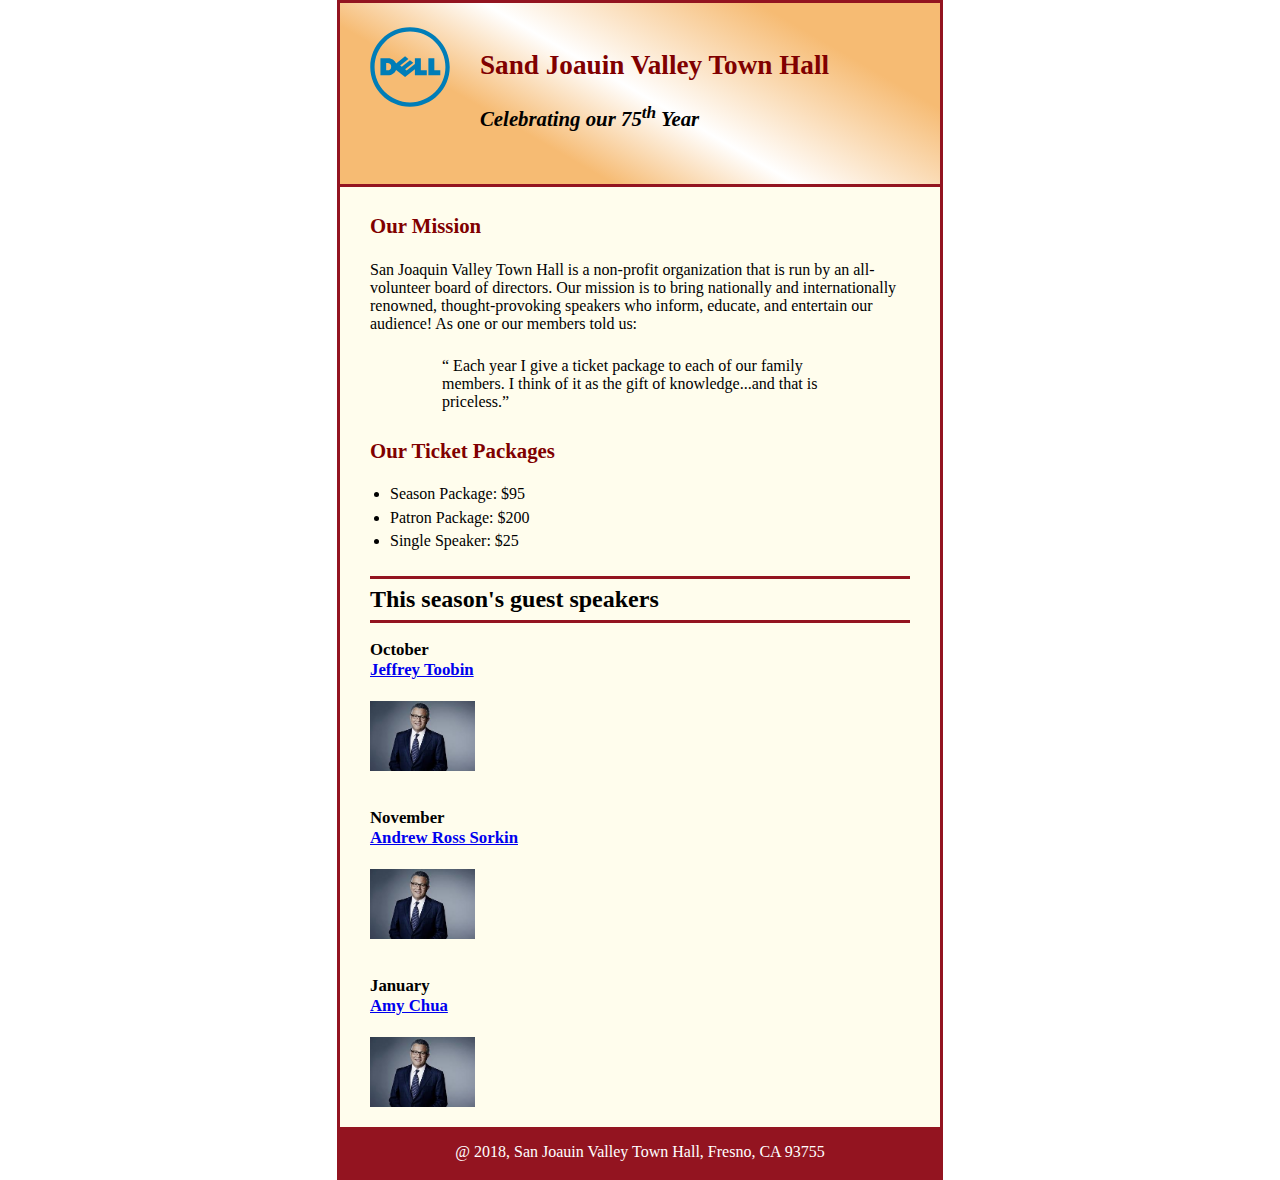
<file: SECTION5/html/index.html>
<!DOCTYPE html>
<html lang="en">
<head>
	<meta charset="UTF-8">
	<title>section 5</title>
	<meta name="description" content="exercises section 5">
	<meta name="keywords" content="frontend">
	<link rel="stylesheet" href="../css/main.css">
</head>
<body>
	<header>
		<img src="../img/Dell_Logo.svg" alt="this is logo image" style="height: 80px">
		<h2>Sand Joauin Valley Town Hall</h2>
		<h3>Celebrating our 75<sup>th</sup> Year</h3>
	</header>
	<main>
		<article>
			<h2>Our Mission</h2>
			<p>San Joaquin Valley Town Hall is a non-profit organization that is run by an all-volunteer board of directors. Our mission is to bring nationally and internationally renowned, thought-provoking speakers who inform, educate, and entertain our audience! As one or our members told us: </p>
			<blockquote>
				&ldquo; Each year I give a ticket package to each of our family members. I think of it as the gift of knowledge...and that is priceless.&rdquo;
			</blockquote>
		</article>
		<article>
			<h2>Our Ticket Packages</h2>
			<ul>
				<li>Season Package: $95</li>
				<li>Patron Package: $200</li>
				<li>Single Speaker: $25</li>
			</ul>
		</article>
		<article>
			<h1>This season's guest speakers</h1>
			<div class="speaker">
				<h3>October<br> <a href="speakers/toobin.html">Jeffrey Toobin</a></h3>
				
				<img src="../img/toobin.jpg" alt="Jeffrey toobin">
			</div>
			<div class="speaker">
				<h3>November<br><a href="speakers/toobin.html">Andrew Ross Sorkin</a></h3>
				<img src="../img/toobin.jpg" alt="Andrew Ross Sorkin">
			</div>
			<div class="speaker">
				<h3>January<br><a href="speakers/toobin.html">Amy Chua</a></h3>
				<img src="../img/toobin.jpg" alt="Amy Chua">
			</div>
		</article>
	</main>
	<footer>
		@ 2018, San Joauin Valley Town Hall, Fresno, CA 93755
	</footer>
</body>
</html>
</file>
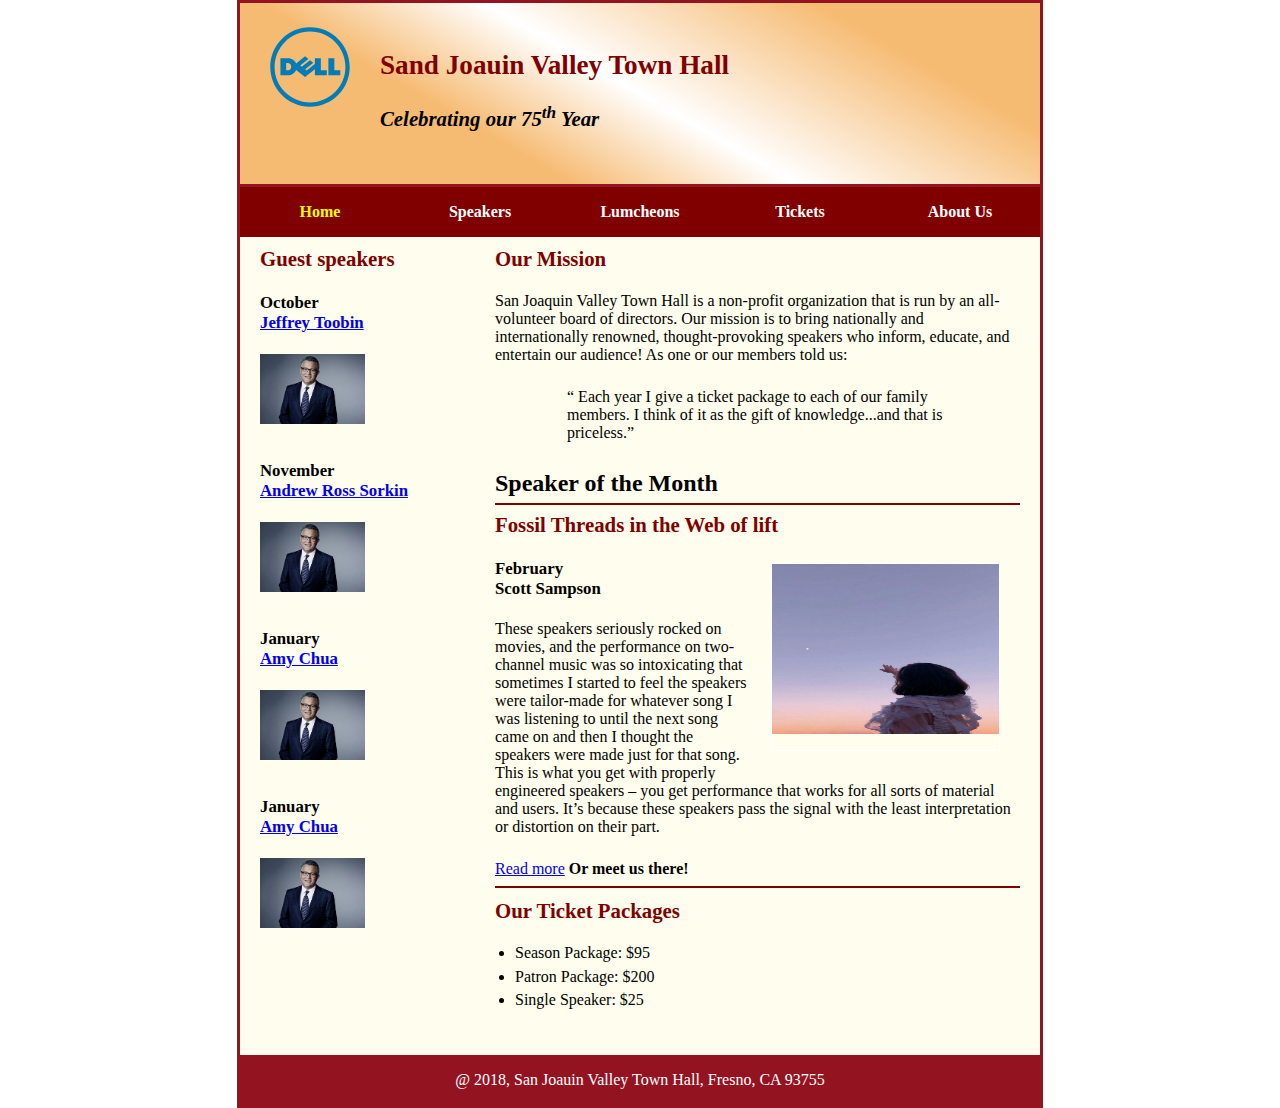
<file: SECTION6/html/index.html>
<!DOCTYPE html>
<html lang="en">
<head>
	<meta charset="UTF-8">
	<title>section 6</title>
	<meta name="description" content="exercises section 5">
	<meta name="keywords" content="frontend">
	<meta name="viewport" content="width=device-width, initial-scale=1.0">
	<link rel="stylesheet" href="../css/main.css">
</head>
<body>
	<header>
		<img src="../img/Dell_Logo.svg" alt="this is logo image" style="height: 80px">
		<h2>Sand Joauin Valley Town Hall</h2>
		<h3>Celebrating our 75<sup>th</sup> Year</h3>
	</header>
	<nav id="nav_menu">
		<ul class="main_menu">
			<li class="current"><a href="index.html">Home</a></li>
			<li><a href="index.html">Speakers</a></li>
			<li><a href="index.html">Lumcheons</a></li>
			<li><a href="index.html">Tickets</a></li>
			<li class="about_us1">
				<a href="index.html" class="about_us">About Us</a>
				<ul class="submenu">
					<li><a href="index.html">Speakers</a></li>
					<li><a href="index.html">Lumcheons</a></li>
					<li><a href="index.html">Tickets</a></li>
					<li>
						<a href="index.html">Tickets</a>
						<ul class="submenu_02">
							<li><a href="index.html">Speakers</a></li>
							<li><a href="index.html">Lumcheons</a></li>
							<li><a href="index.html">Tickets</a></li>
						</ul>
					</li>
				</ul>
			</li>
		</ul>
	</nav>
	<main>
		<section class="section">
			<article>
				<h2>Our Mission</h2>
				<p>San Joaquin Valley Town Hall is a non-profit organization that is run by an all-volunteer board of directors. Our mission is to bring nationally and internationally renowned, thought-provoking speakers who inform, educate, and entertain our audience! As one or our members told us: </p>
				<blockquote>
					&ldquo; Each year I give a ticket package to each of our family members. I think of it as the gift of knowledge...and that is priceless.&rdquo;
				</blockquote>
			</article>
			<h1>Speaker of the Month</h1>
			<article class="article-sampson">
				<h2>Fossil Threads in the Web of lift</h2>
				<img src="../img/sampson.jpg" alt="sampson img">
				<h3>February<br>Scott Sampson</h3>
				<p>
					These speakers seriously rocked on movies, and the performance on two-channel music was so intoxicating that sometimes I started to feel the speakers were tailor-made for whatever song I was listening to until the next song came on and then I thought the speakers were made just for that song. This is what you get with properly engineered speakers – you get performance that works for all sorts of material and users. It’s because these speakers pass the signal with the least interpretation or distortion on their part.
				</p>
				<a href="speakers/Sampson.html" alt="Sampson">Read more</a>&nbsp;<b>Or meet us there!</b>
			</article>
			<article>
				<h2>Our Ticket Packages</h2>
				<ul>
					<li>Season Package: $95</li>
					<li>Patron Package: $200</li>
					<li>Single Speaker: $25</li>
				</ul>
			</article>
		</section>
		
		<aside class="asidebar-left">
			<article>
				<h2>Guest speakers</h2>
				<div class="speaker">
					<h3>October<br> <a href="speakers/toobin.html">Jeffrey Toobin</a></h3>
					
					<img src="../img/toobin.jpg" alt="Jeffrey toobin">
				</div>
				<div class="speaker">
					<h3>November<br><a href="speakers/toobin.html">Andrew Ross Sorkin</a></h3>
					<img src="../img/toobin.jpg" alt="Andrew Ross Sorkin">
				</div>
				<div class="speaker">
					<h3>January<br><a href="speakers/toobin.html">Amy Chua</a></h3>
					<img src="../img/toobin.jpg" alt="Amy Chua">
				</div>
				<div class="speaker">
					<h3>January<br><a href="speakers/toobin.html">Amy Chua</a></h3>
					<img src="../img/toobin.jpg" alt="Amy Chua">
				</div>
			</article>
		</aside>

	</main>
	<footer>
		@ 2018, San Joauin Valley Town Hall, Fresno, CA 93755
	</footer>
</body>
</html>
</file>
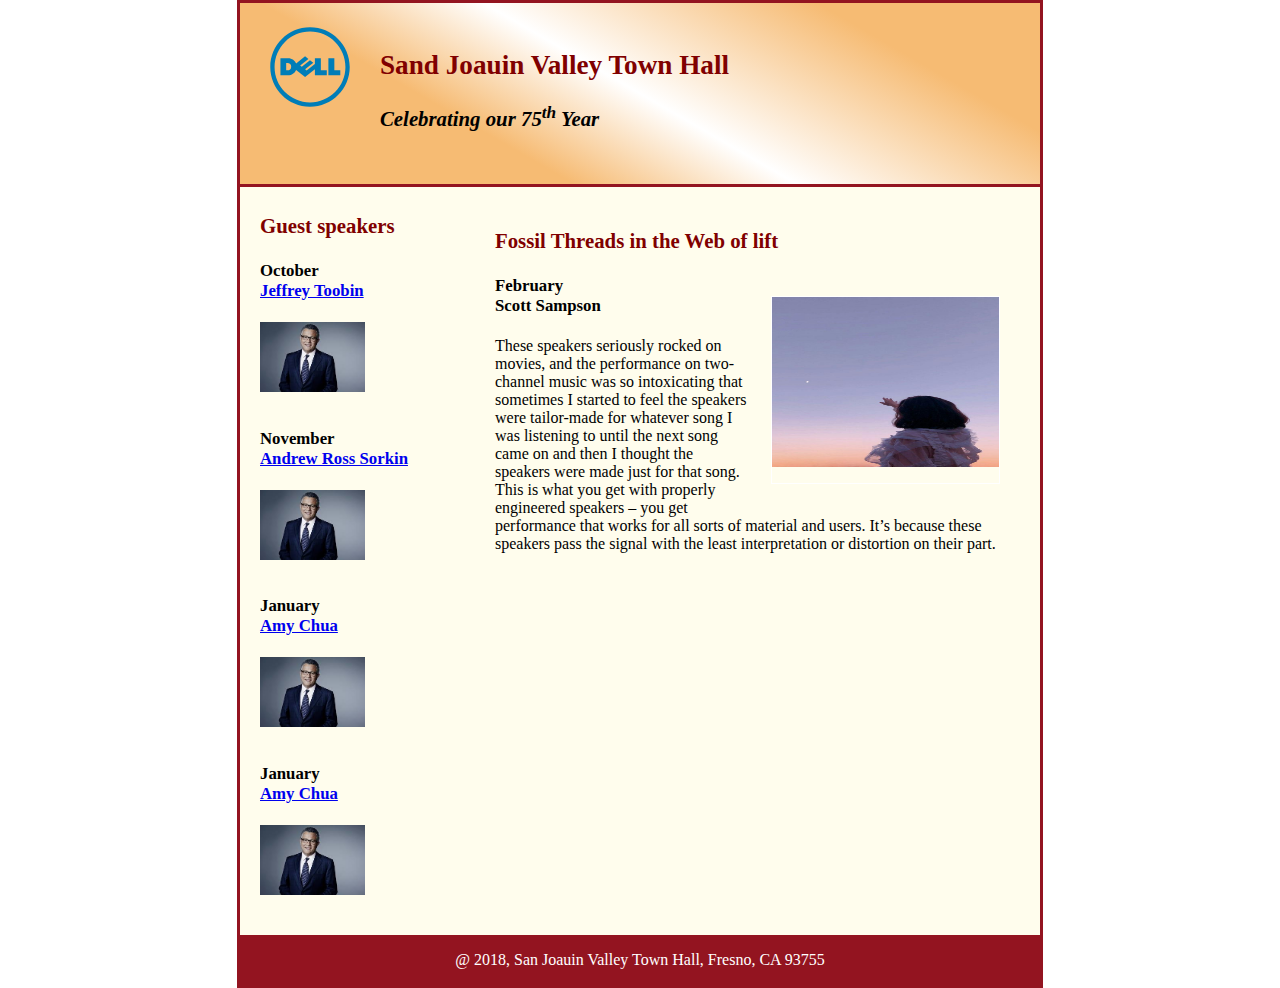
<file: SECTION6/html/speakers/sampson.html>
<!DOCTYPE html>
<html lang="en">
<head>
	<meta charset="UTF-8">
	<title>section 6</title>
	<meta name="description" content="exercises section 5">
	<meta name="keywords" content="frontend">
	<link rel="stylesheet" href="../../css/sampson.css">
</head>
<body>
	<header>
		<img src="../../img/Dell_Logo.svg" alt="this is logo image" style="height: 80px">
		<h2>Sand Joauin Valley Town Hall</h2>
		<h3>Celebrating our 75<sup>th</sup> Year</h3>
	</header>
	<main>
		<section class="section">
			<article class="article-sampson">
				<h2>Fossil Threads in the Web of lift</h2>
				<img src="../../img/sampson.jpg" alt="sampson img">
				<h3>February<br>Scott Sampson</h3>
				<p>
					These speakers seriously rocked on movies, and the performance on two-channel music was so intoxicating that sometimes I started to feel the speakers were tailor-made for whatever song I was listening to until the next song came on and then I thought the speakers were made just for that song. This is what you get with properly engineered speakers – you get performance that works for all sorts of material and users. It’s because these speakers pass the signal with the least interpretation or distortion on their part.
				</p>
			</article>
		</section>
		
		<aside class="asidebar-left">
			<article>
				<h2>Guest speakers</h2>
				<div class="speaker">
					<h3>October<br> <a href="speakers/toobin.html">Jeffrey Toobin</a></h3>
					
					<img src="../../img/toobin.jpg" alt="Jeffrey toobin">
				</div>
				<div class="speaker">
					<h3>November<br><a href="speakers/toobin.html">Andrew Ross Sorkin</a></h3>
					<img src="../../img/toobin.jpg" alt="Andrew Ross Sorkin">
				</div>
				<div class="speaker">
					<h3>January<br><a href="speakers/toobin.html">Amy Chua</a></h3>
					<img src="../../img/toobin.jpg" alt="Amy Chua">
				</div>
				<div class="speaker">
					<h3>January<br><a href="speakers/toobin.html">Amy Chua</a></h3>
					<img src="../../img/toobin.jpg" alt="Amy Chua">
				</div>
			</article>
		</aside>

	</main>
	<footer>
		@ 2018, San Joauin Valley Town Hall, Fresno, CA 93755
	</footer>
</body>
</html>
</file>
<file: SECTION5/css/main.css>
html {
	background-color: white;
}

body {
	font-family: Times New Roman;
	font-size: 16px;
	width: 600px;
	margin: 0 auto 0 auto;
	border: 3px solid #931420;
	background-color: #fffded;
}

header {
	border-bottom: 3px solid #931420;
	padding-top: 1.5em;
	padding-bottom: 2em;
	background: linear-gradient(30deg, #f6bb73 0%, #f6bb73 30%, white 50%, #f6bb73 80%, #f6bb73 100%);
}

header img {
	float: left;
	padding: 0 30px 0 30px;
}

main {
	clear: left;
	padding: 0 30px 0 30px;
}

.speaker img {
	height: 70px;
}
/* 5 */
header h2 {
	font-size: 170%;
	color: #800000;
	/* text-indent: 30px; */
}
header h3 {
	font-size: 130%;
	/* text-indent: 30px; */
	font-style: italic;
}

/**7**/
main h1 {
	font-size: 150%;
	border-bottom: 3px solid #931420;
	border-top: 3px solid #931420;
	padding: .3em 0 .3em 0;
}

/**8**/
main h2 {
	font-size: 130%;
	color: #800000;
	padding: .5em 0 .25em 0;
}
main h3 {
	font-size: 105%;
	padding-bottom: .25em;
}
main img {
	padding-bottom: 1em;
}
main p {
	padding-bottom: .5em;
}
main blockquote {
	padding-right: 2em;
	padding-left: 2em;
}
main ul {
	padding-bottom: .25em;
	padding-left: 1.25em;
}
main li {
	padding-bottom: .35em;
}
a:hover {
	font-style: italic;
}

footer {
	text-align: center;
	color: white;
	padding-top: 1em;
	padding-bottom: 1em;
	background-color: #931420;
}
</file>
<file: SECTION6/css/main.css>
html {
	background-color: white;
}

body {
	font-family: Times New Roman;
	font-size: 16px;
	width: 800px;
	margin: 0 auto 0 auto;
	border: 3px solid #931420;
	background-color: #fffded;
}

header {
	border-bottom: 3px solid #931420;
	padding-top: 1.5em;
	padding-bottom: 2em;
	background: linear-gradient(30deg, #f6bb73 0%, #f6bb73 30%, white 50%, #f6bb73 80%, #f6bb73 100%);
}

header img {
	float: left;
	padding: 0 30px 0 30px;
}

main {
	clear: left;
	/* padding: 0 30px 0 30px; */
}

.speaker img {
	height: 70px;
}
/* 5 */
header h2 {
	font-size: 170%;
	color: #800000;
	/* text-indent: 30px; */
}
header h3 {
	font-size: 130%;
	/* text-indent: 30px; */
	font-style: italic;
}

main h2 {
	font-size: 130%;
	color: #800000;
	padding: .5em 0 .25em 0;
	margin: 0;
}
main h3 {
	font-size: 105%;
	padding-bottom: .25em;
}
main img {
	padding-bottom: 1em;
}
main p {
	padding-bottom: .5em;
}
main blockquote {
	padding-right: 2em;
	padding-left: 2em;
}
main ul {
	padding-bottom: .25em;
	padding-left: 1.25em;
}
main li {
	padding-bottom: .35em;
}
a:hover {
	font-style: italic;
}

footer {
	text-align: center;
	color: white;
	padding-top: 1em;
	padding-bottom: 1em;
	background-color: #931420;
	clear: right;
}

.section {
	width: 525px;
	float: right;
	padding: 0px 20px 20px 0px;
}

.asidebar-left {
	width: 215;
	padding: 0px 0px 20px 20px;
}

.asidebar-left h3 {
	font-size: 105%;
	padding-bottom: .25em;
}

.asidebar-left img {
	padding-bottom: 1em;
}

h1 {
	font-size: 150%;
	padding-top: .5em;
	padding-bottom: .25em;
	margin: 0;
}

.article-sampson {
	padding-top: .5em;
	padding-bottom: .5em;
	border-top: 2px solid #800000;
	border-bottom: 2px solid #800000;
}

.article-sampson img {
	margin: 20px;
    float: right;
    height: 170px;
    width: 227px;
    border: 1px solid white;
}

.article-sampson h2 {
	padding-top: 0px;
}

.article-sampson h3 {
	font-size: 105%;
	padding-bottom: .25em;
}

#nav_menu {
	position: relative;
}

#nav_menu .main_menu{
	padding: 0px;
	margin: 0px;
}

#nav_menu .main_menu li {
	float: left;
	width: 20%;
	list-style-type: none;
}

#nav_menu .main_menu li a {
	width: 100%;
    display: block;
    text-align: center;
    text-decoration: none;
    padding: 1em 0;
    background-color: #800000;
    color: #ffffff;
    font-weight: bold;
}

#nav_menu .main_menu .current a{
	color: yellow;
}

.submenu li {
	clear: left;
}

.submenu li:last-child {
	color: red;
	position: relative;
}	

.submenu {
	position: absolute;
    width: 100%;
    padding: 0;
    display: none;
}

.about_us1:hover .submenu {
	display: block;
}

.submenu_02 {
	color: red;
	position: absolute;
	width: 100%;
    padding: 0;
    right: 100%;
    display: none;
}

.submenu_02 li{
	width: 100% !important;
}

.submenu li:last-child:hover .submenu_02 {
	display: block;
}
</file>
<file: SECTION6/css/sampson.css>
html {
	background-color: white;
}

body {
	font-family: Times New Roman;
	font-size: 16px;
	width: 800px;
	margin: 0 auto 0 auto;
	border: 3px solid #931420;
	background-color: #fffded;
}

header {
	border-bottom: 3px solid #931420;
	padding-top: 1.5em;
	padding-bottom: 2em;
	background: linear-gradient(30deg, #f6bb73 0%, #f6bb73 30%, white 50%, #f6bb73 80%, #f6bb73 100%);
}

header img {
	float: left;
	padding: 0 30px 0 30px;
}

main {
	clear: left;
	/* padding: 0 30px 0 30px; */
}

.speaker img {
	height: 70px;
}
/* 5 */
header h2 {
	font-size: 170%;
	color: #800000;
	/* text-indent: 30px; */
}
header h3 {
	font-size: 130%;
	/* text-indent: 30px; */
	font-style: italic;
}

main h2 {
	font-size: 130%;
	color: #800000;
	padding: .5em 0 .25em 0;
}
main h3 {
	font-size: 105%;
	padding-bottom: .25em;
}
main img {
	padding-bottom: 1em;
}
main p {
	padding-bottom: .5em;
}
main blockquote {
	padding-right: 2em;
	padding-left: 2em;
}
main ul {
	padding-bottom: .25em;
	padding-left: 1.25em;
}
main li {
	padding-bottom: .35em;
}
a:hover {
	font-style: italic;
}

footer {
	text-align: center;
	color: white;
	padding-top: 1em;
	padding-bottom: 1em;
	background-color: #931420;
	clear: right;
}

.section {
	width: 525px;
	float: right;
	padding: 0px 20px 20px 0px;
}

.asidebar-left {
	width: 215;
	padding: 0px 0px 20px 20px;
}

.asidebar-left h3 {
	font-size: 105%;
	padding-bottom: .25em;
}

.asidebar-left img {
	padding-bottom: 1em;
}

.article-sampson {
	padding-top: .5em;
	padding-bottom: .5em;
}

.article-sampson img {
	margin: 20px;
    float: right;
    height: 170px;
    width: 227px;
    border: 1px solid white;
}

.article-sampson h2 {
	padding-top: 0px;
}

.article-sampson h3 {
	font-size: 105%;
	padding-bottom: .25em;
}
</file>
